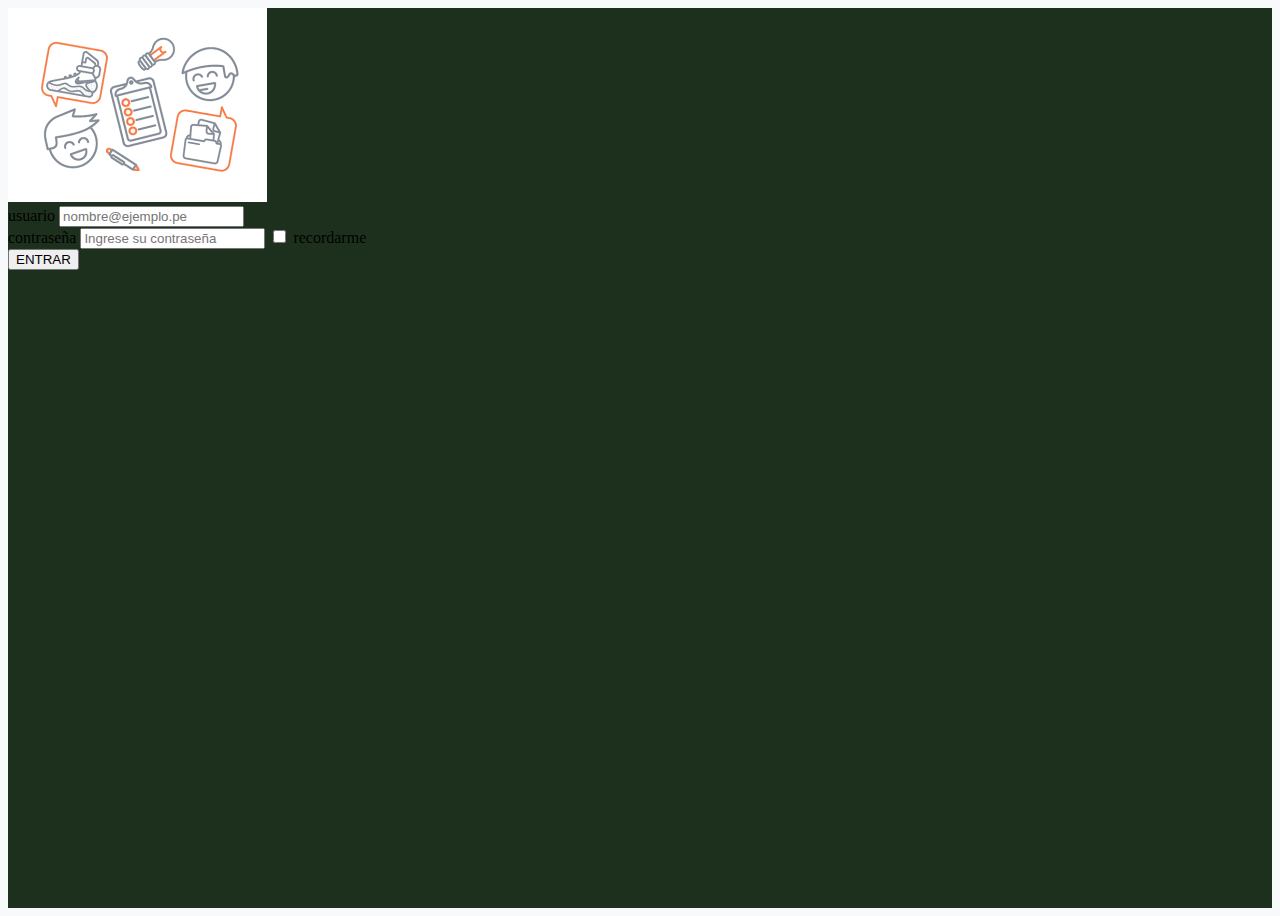
<file: index.html>
<!DOCTYPE html>
<html lang="es">
<head>
  <meta charset="UTF-8">
  <meta http-equiv="X-UA-Compatible" content="IE=edge">
  <meta name="viewport" content="width=device-width, initial-scale=1.0">
  <link href="https://cdn.jsdelivr.net/npm/bootstrap@5.2.0/dist/css/bootstrap.min.css" rel="stylesheet" integrity="sha384-gH2yIJqKdNHPEq0n4Mqa/HGKIhSkIHeL5AyhkYV8i59U5AR6csBvApHHNl/vI1Bx" crossorigin="anonymous">
  <link href="/css/index.css" rel="stylesheet" type="text/css" >  
  <title>index - login</title>
</head>
<body >
  <div class="position-relative fondo-login">
    <div class="position-absolute top-50 start-50 translate-middle"><!--d-flex justify-content-center align-items-center-->
      <div class="card" style="width:400px">
        <img class="bg-success" src="/assets/inspeccion.png" alt="imagen log in"/>
        <div class="card-body">
          <form class="container was-validated" name="login" method="get" action="/html/inicio.html">
            <label for="user-email" class="form-label">usuario</label>
            <input type="email" class="form-control" id="user-email" name="user-email" placeholder="nombre@ejemplo.pe" required/><br>
            <label for="user-pass" class="form-label">contraseña</label>
            <input type="password" class="form-control" id="user-pass" name="user-pass" placeholder="Ingrese su contraseña" required/>
            <input type="checkbox" class="form-check-input" id="recordarme" name="recordarme"/>
            <label class="form-label" for="recordarme">recordarme</label><br>
            <button type="submit" class="mt-3 btn btn-outline-success" >ENTRAR</button> <!--formtarget="_blank"-->
            <div class="d-grid gap-2 col-6 mx-auto">
            </div>
          </form>
        </div>
      </div>
    </div>
  </div>
  
  <script src="https://cdn.jsdelivr.net/npm/bootstrap@5.2.0/dist/js/bootstrap.bundle.min.js" integrity="sha384-A3rJD856KowSb7dwlZdYEkO39Gagi7vIsF0jrRAoQmDKKtQBHUuLZ9AsSv4jD4Xa" crossorigin="anonymous"></script>
</body>
</html>
</file>
<file: css/index.css>
body {
    /*bootstrap color light*/
    background: rgba(248, 249, 250, 1);
}

.fondo-login {
    background: rgba(29, 48, 29, 1);
    width: 100%;
    height: 900px;
}

article {
    background: rgb(146, 207, 146);
    margin-top: 2.3em;
    margin-left: 2em;
    margin-right: 2em;
    height: 14em;
}

footer {
    position: fixed;
    left: 0;
    bottom: 0;
    width: 100%;
    background: rgba(248, 249, 250, 1);
    color: rgba(100, 100, 100, 0.7);
    text-align: right;
    padding: 0.1em;
}


/*ESTILOS*/
/*header {
    display: flex;
}*/

/*header p {
    /*background: green;*/
/* width: 100%;
    text-align: center;
    padding-top: 20px;
    font-size: 1.7em;
    font-family: Cambria, Cochin, Georgia, Times, 'Times New Roman', serif;
    text-decoration: underline;
    text-shadow: 2px 2px rgb(100, 100, 100, 0.4);
}*/

/*
nav{
    text-align:end;
    background: rgb(245, 245, 245);
}
#menu a{
    display: inline-block;
    padding: 2px;
    font-size: 1.1em;
    color: rgb(233, 78, 0);
}
#menu a:hover{
    color:rgb(0, 79, 184);
}

main{
    background:rgba(100, 100, 100, 0.3);;
}

/*Codigo reciclado:
.button{
    font-size: 1.0em;
    font-weight: bold;
    padding: 10px 25px; /*padding: alto, ancho;*/
/*
  border-radius: 15px;
    border: 1px solid rgba(0, 0, 0,0.3);
    box-shadow: 2px 2px 10px rgba(0, 0, 0,0.5);
    transition-duration: 0.8s;
    cursor: pointer;
    background-color: #e94e31;
    color: white;
}

.button:hover{
    background-color: #004fb8;
}*/
</file>
